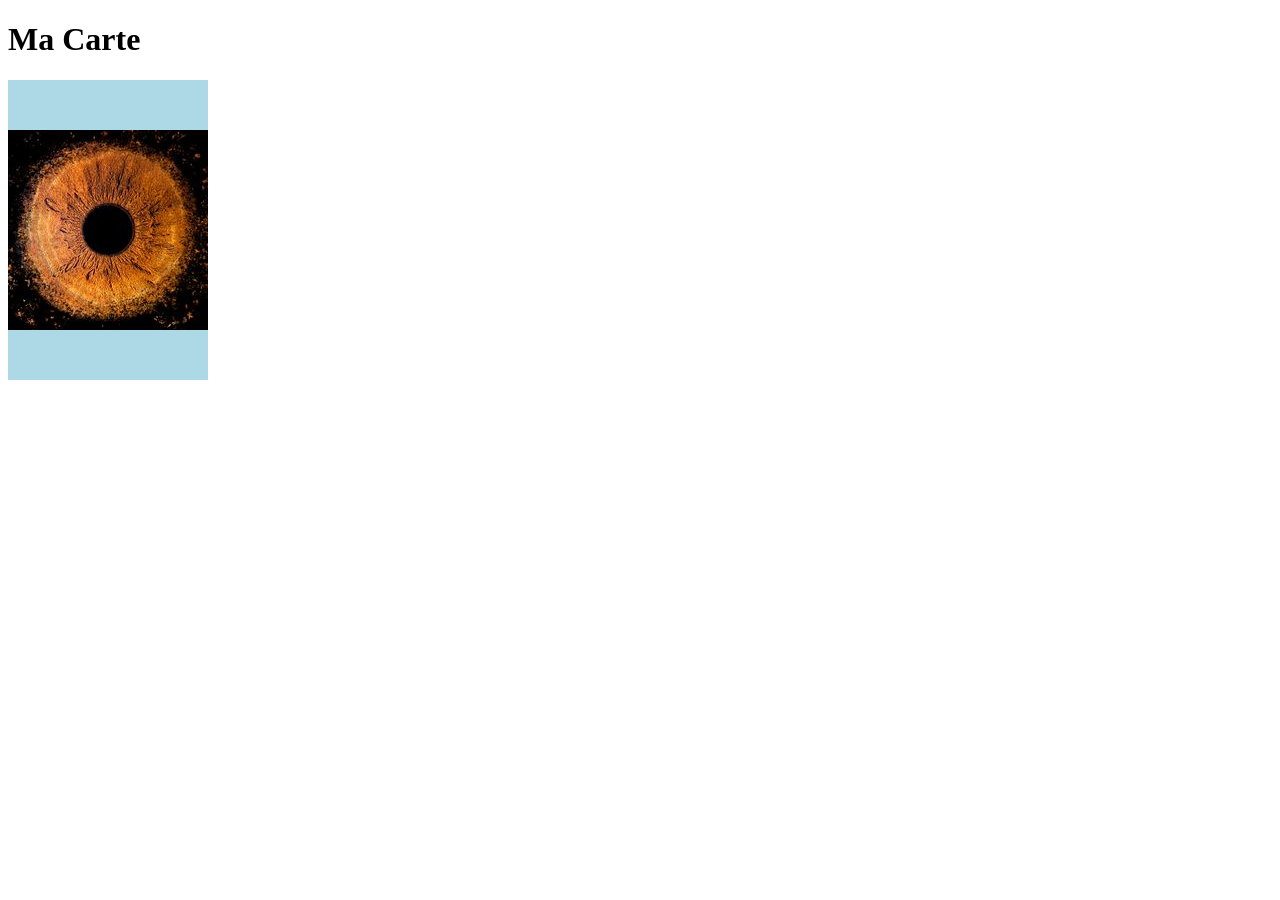
<file: test.html>
<!DOCTYPE html>
<html lang="en">

<head>
    <meta charset="UTF-8">
    <meta name="viewport" content="width=device-width, initial-scale=1.0">
    <title>Document</title>
    <link rel="stylesheet" href="test.css">
</head>

<body>

    <h1>Ma Carte</h1>
    <div class="card">
        <div class="card-inner">
            <div class="card-front">
                <img src="image.jpg" alt="" srcset="">
            </div>
            <div class="card-back">
                Ca c'est le verso
            </div>
        </div>
    </div>
</body>

</html>
</file>
<file: test.css>
.card {
  width: 200px;
  height: 300px;
  perspective: 1000px; /* profondeur 3D */
}
.card-inner {
  width: 100%;
  height: 100%;
  position: relative;
  transform-style: preserve-3d;
  transition: transform 0.6s;
}
/* rotation au hover */
.card:hover .card-inner {
  transform: rotateY(180deg);
}
.card-front,
.card-back {
  position: absolute;
  width: 100%;
  height: 100%;
  backface-visibility: hidden; /* cache le dos */
  display: flex;
  align-items: center;
  justify-content: center;
  font-size: 20px;
}
.card-front {
  background: lightblue;
}
.card-back {
  background: lightcoral;
  transform: rotateY(180deg);
}
</file>
